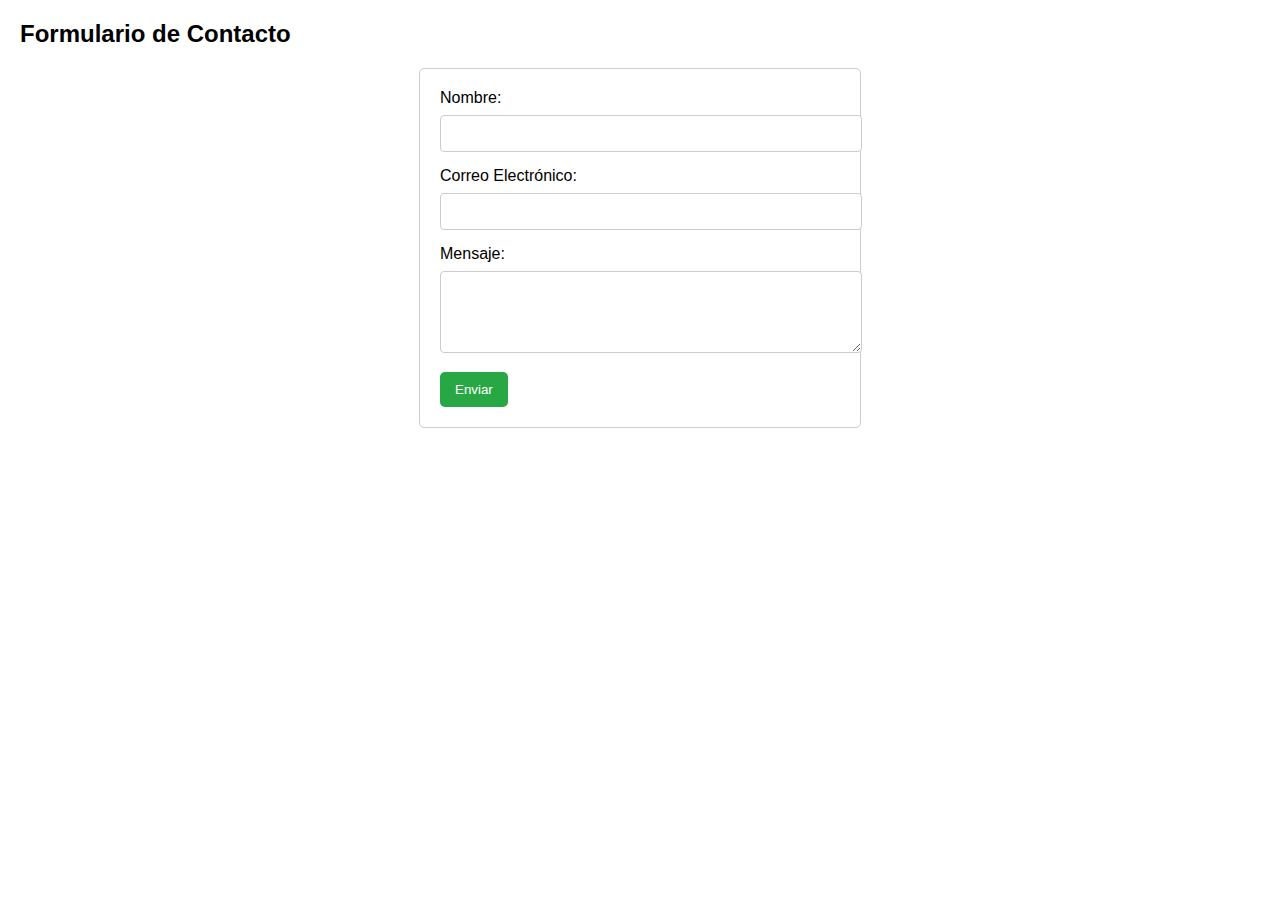
<file: index1.html>
<!DOCTYPE html>
<html lang="es">
<head>
    <meta charset="UTF-8">
    <meta name="viewport" content="width=device-width, initial-scale=1.0">
    <title>Formulario de Contacto</title>
    <style>
        body {
            font-family: Arial, sans-serif;
            margin: 20px;
        }
        form {
            max-width: 400px;
            margin: auto;
            padding: 20px;
            border: 1px solid #ccc;
            border-radius: 5px;
        }
        label {
            display: block;
            margin-bottom: 8px;
        }
        input, textarea {
            width: 100%;
            padding: 10px;
            margin-bottom: 15px;
            border: 1px solid #ccc;
            border-radius: 4px;
        }
        button {
            padding: 10px 15px;
            background-color: #28a745;
            color: white;
            border: none;
            border-radius: 5px;
            cursor: pointer;
        }
        button:hover {
            background-color: #218838;
        }
    </style>
</head>
<body>

<h2>Formulario de Contacto</h2>
<form action="#" method="post">
    <label for="name">Nombre:</label>
    <input type="text" id="name" name="name" required>

    <label for="email">Correo Electrónico:</label>
    <input type="email" id="email" name="email" required>

    <label for="message">Mensaje:</label>
    <textarea id="message" name="message" rows="4" required></textarea>

    <button type="submit">Enviar</button>
</form>

</body>
</html>
</file>
